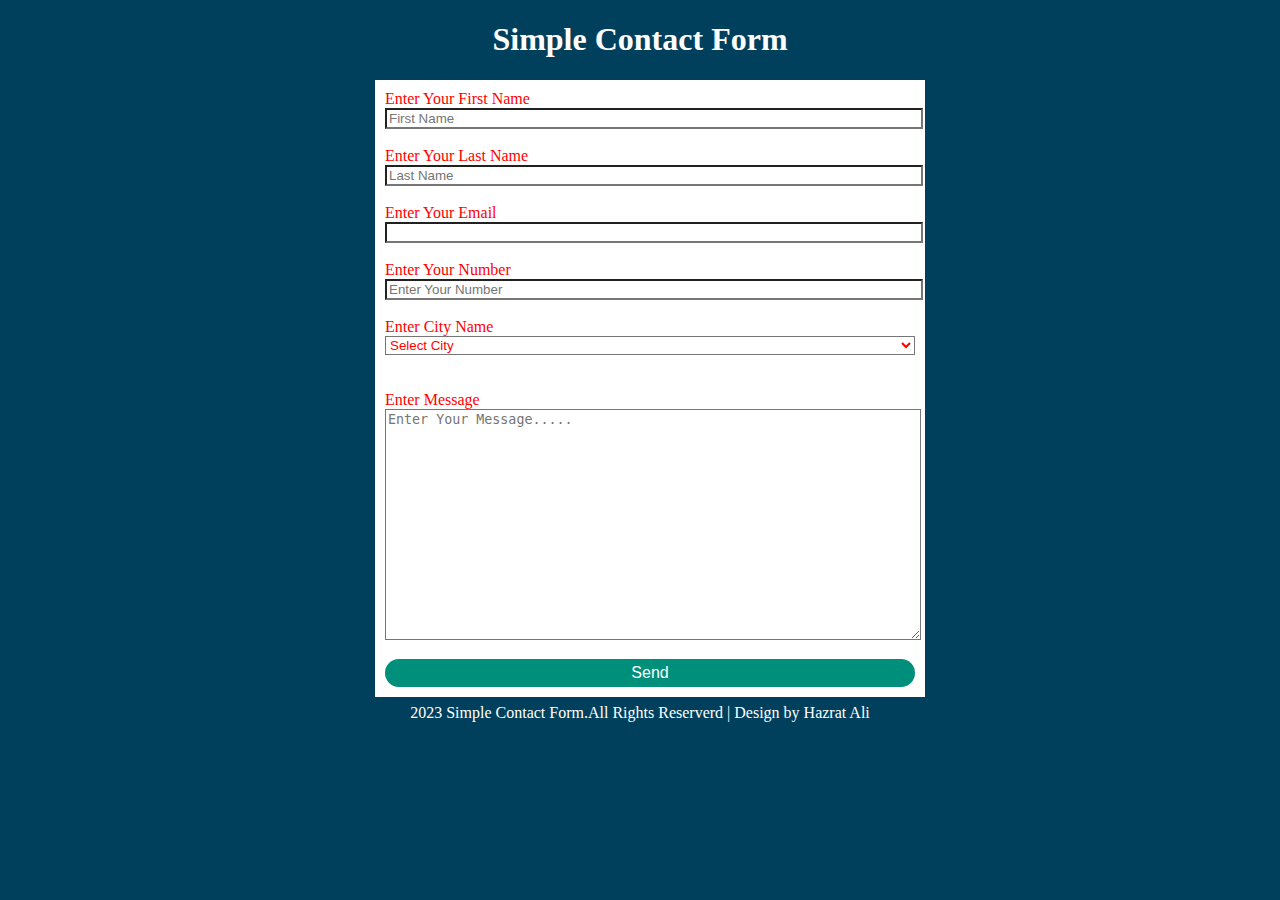
<file: index.html>
<!DOCTYPE html>
<html lang="en">
<head>
    <meta charset="UTF-8">
    <meta name="viewport" content="width=device-width, initial-scale=1.0">
    <title>Document</title>
    <link rel="stylesheet" href="style.css">
</head>
<body>
    <h1>Simple Contact Form</h1>
    <div class="flx">
    <div class="main">

        <form class=form type="submit" method="post" action="thankyou.html" >
            
            <label class="ali e">Enter Your First Name</label>
            <br/>
            <input class=ali type="text" name="text" placeholder="First Name" required></input>
            <br/><br/>
            <label class="ali e">Enter Your Last Name</label>
            <br/>
            <input class=ali type="text" name="text" placeholder="Last Name" required></input>
            <br/><br/>
            <label class="ali e">Enter Your Email</label>
            <br/>
            <input class=ali type="email" name="email" required></input>
            <br/><br/>
            <label class="ali e">Enter Your Number</label>
            <br/>
            <input class=ali type="number" name="number" placeholder="Enter Your Number" required></input>
            <br/><br/>
            <label class="ali e">Enter City Name</label><br/>
            <select class="ali" name="City">
                <option class="a" value="">Select City</option>
                <option class="a" value="Goa">Goa</option>
                <option class="a" value="Delhi">Delhi</option>
                <option class="a" value="Mumbai">Mumbai</option>
            </select>
            <br/>
            <br/><br/>
            <label class="ali e">Enter Message</label><br/>
            <textarea class="ali e" type="text" name="Enter Message" placeholder="Enter Your Message....." cols="50" rows="15"></textarea><br/>
            <button class="button1" type="submit">Send</button>

        </form>

    </div>
</div>
    <p class="footer">2023 Simple Contact Form.All Rights Reserverd | Design by Hazrat Ali</p>
</body>
</html>
</file>
<file: style.css>
*{
    text-decoration: none;
    background-color: #00405C ;
}

h1{
    text-align: center;
    color: white;
}
.main{
    border-style: line;
    background-color: white;
    /* display: flex; */
    /* justify-content: center; */
    /* height: 450px;
    padding: 15px; */
    width: 530px;
    /* margin-left: 350px; */
}
.flx{
    display: flex;
    justify-content: center;
}
.form{
    background-color: white;
    width: 100%;
    padding: 10px;
}
.ali{
    background-color: white;
    width: 100%;
    color: red;
    
}



.a{
    background: white;
}

.button1{
    width: 100%;
    background: #008f7a;
    color: white;
    border: none;
    margin-top: 15px;
    cursor: pointer;
    font-size: 16px;
    border-radius: 25px;
    padding: 5px;
}

.footer{
    text-align: center;
    margin-top: 7px;
    font-size: 16px;
    color: white;
}

.button1:hover {
    background-color: black;
}
</file>
